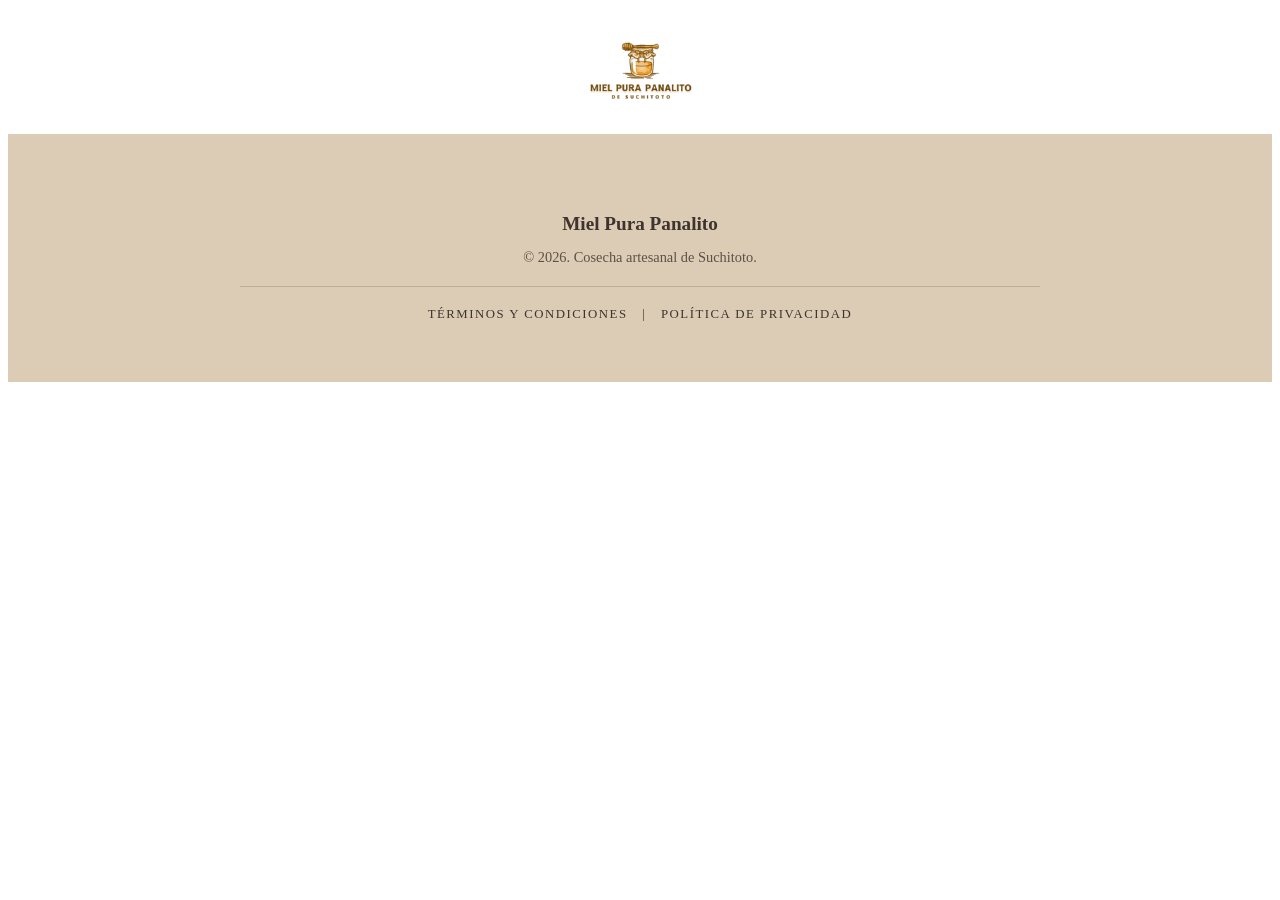
<file: t&c_legal.html>
<!DOCTYPE html>
<html lang="es">
<head>
    <meta charset="UTF-8">
    <meta name="viewport" content="width=device-width, initial-scale=1.0">
    <title>Panalito de suchitot - Legal</title>
    <link rel="stylesheet" href="./css/header+cart.css">
    <link rel="stylesheet" href="./css/footer.css">
    <link id="dynamic-css" rel="stylesheet" href="">
</head>
<body>

    <header></header> <main id="legal-content-root"></main>

    <script type="module">
        import { initHeader } from './js/header.js';
        import { initFooter } from './js/footer.js';
        import { loadLegalContent } from './js/t&c_legal.js';

        // Ejecución en orden
        initHeader();
        loadLegalContent();
        initFooter();
    </script>
</body>
</html>
</file>
<file: css/header+cart.css>
/* Reset para asegurar que el header no rompa el layout */
* {
    box-sizing: border-box;
}

.main-navbar {
    display: flex;
    justify-content: space-between;
    align-items: center;
    padding: 15px 5% !important;
    background-color: #ffffff !important;
    position: sticky;
    top: 0;
    z-index: 1000;
    width: 100%;
}

.nav-spacer {
    flex: 1; 
}

.header-content {
    width: 100%;
    display: flex;
    align-items: center;
}

.logo-wrapper {
    flex: 1;
    display: flex;
    justify-content: center;
}

#logo {
    max-width: 120px;
    cursor: pointer;
    transition: opacity 0.3s ease;
}

#logo:hover {
    opacity: 0.7;
}

.header-right {
    flex: 1;
    display: flex;
    justify-content: flex-end;
}

#cartBtn {
    background: none;
    border: none;
    cursor: pointer;
    padding: 10px;
    display: flex;
    align-items: center;
    gap: 8px;
    font-family: sans-serif;
    font-size: 14px;
}

.svg-container {
    position: relative;
    display: flex;
    align-items: center;
    justify-content: center;
    width: 32px;
    height: 32px;
}

#cart-count {
    position: absolute;
    font-size: 12px;
    font-weight: bold;
    color: #333;
    top: 50%;
    left: 50%;
    transform: translate(-50%, -20%);
}
</file>
<file: css/footer.css>
/* Nuevo estilo Kraft para tu footer */
.main-footer {
    background-image: url('https://www.transparenttextures.com/patterns/kraftpaper.png');
    background-color: #dccbb5; /* Tono papel kraft */
    color: #3d342d;
    padding: 60px 20px;
    text-align: center;
}

.footer-content {
    max-width: 800px;
    margin: 0 auto;
}

.footer-brand-text p {
    font-size: 1.2rem;
    font-weight: bold;
    margin-bottom: 10px;
}

.footer-content > p {
    font-size: 0.9rem;
    opacity: 0.8;
    margin-bottom: 20px;
}

.footer-links {
    border-top: 1px solid rgba(61, 52, 45, 0.2);
    padding-top: 20px;
    font-size: 0.8rem;
    text-transform: uppercase;
    letter-spacing: 1.5px;
}

.footer-links a {
    color: #3d342d; /* Color oscuro para legibilidad en kraft */
    text-decoration: none;
    margin: 0 10px;
    transition: color 0.3s ease;
}

.footer-links a:hover {
    color: #E6B325; /* El dorado aparece al pasar el mouse */
}
</file>
